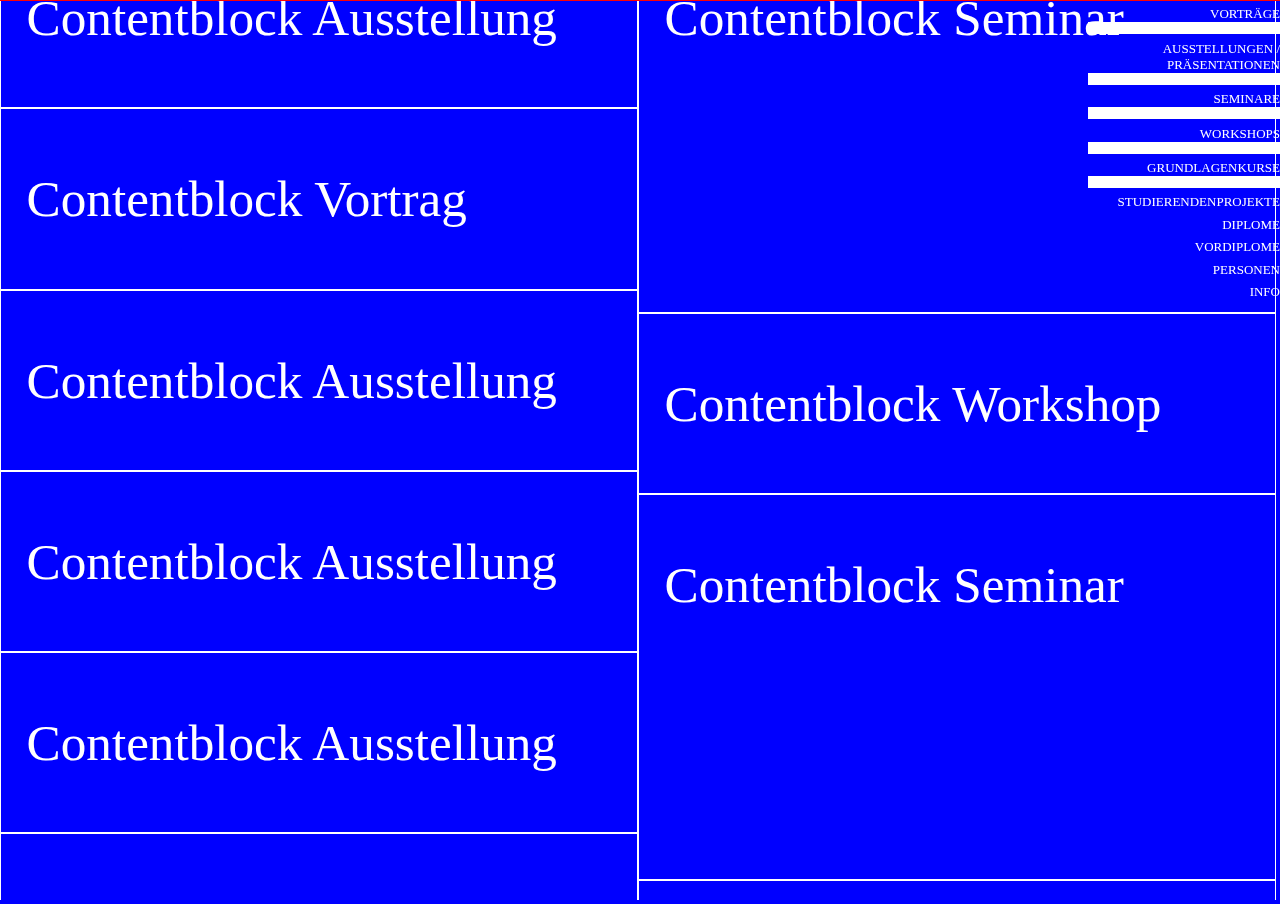
<file: test-folder/index.html>
<!DOCTYPE html>
<html>
<head>
	<meta charset="utf-8">
	<title>Seitentitel</title>

	
	<script src="dist/jquery-2.0.0.min.js"></script>
<style>
    body{
        font-size: 13px;
        line-height: 16px;
        font-family: 'flefixx-Regular';
        margin:0;
        background-color: blue;
    }
    .filters{
        position: fixed;
        top:0;
        right: 0;
        width: 16vw;
        height: 5vw;
        text-transform: uppercase;
        text-align: right;
        
    }
    .filter{
        color:white;
        margin-left: 1vw;
        margin-top:0.5vw;
    }
    .spalte{
        display: none;
        min-height: 95vh;
        transition: all 0.3s ease-in-out;
        vertical-align: top;
        
    }
    #spalte01, #spalte02{
        display: inline-block;
    }
    .contentblock{
        color: white;
        padding-top:5vw;
        border:1px solid white;
        padding-bottom: 5vw;
        padding-right: 2vw;
        padding-left: 2vw;
        visibility: hidden;
        transition: all 0.3s ease-in-out;

    }
    .content03{
        height:20vw;
    }
    .anzahlspalten1{
        width:calc(100vw - 2px);
        font-size: 5vw;
        line-height: 5vw;
    }
     .anzahlspalten2{
        width:calc(50vw - 2px);
         font-size:4vw; 
         line-height: 4vw;
    }   
    .anzahlspalten3{
        width:calc(33vw - 2px);
        font-size: 3vw;
        line-height: 3vw;
    }       
    .anzahlspalten4{
        width:calc(25vw - 2px);
        font-size: 2vw;
        line-height: 2vw;
    }     
    .anzahlspalten5{
        width:calc(20vw - 2px);
        font-size: 1vw;
        line-height: 1vw;
    }     
    .active{
        border-bottom: 1vw solid white;
    }
    .minusbutton{
        text-align: right;
        width:100%;
    }
    .spaltengruppen{
        display: inline-block;
        height:100vh;
        max-height: 100%;
        overflow-y: scroll;
    }
    #now{
        background-color: white;
        color:blue;
    }
    #line{
        height: 1px;
        background-color:red;
        width:100vw;
        position: fixed;
    }
    
</style>


</head>
<body>
<div class="filters">
    <div class="filter active" id="filter01" data-spalte="spalte01" data-content="content01" data-visible="1">Vorträge</div>
    <div class="filter active" id="filter02" data-spalte="spalte01" data-content="content02" data-visible="1">Ausstellungen / Präsentationen</div>
    <div class="filter active" id="filter03" data-spalte="spalte02" data-content="content03" data-visible="1">Seminare</div>
    <div class="filter active" id="filter04" data-spalte="spalte02" data-content="content04" data-visible="1">Workshops</div>
    <div class="filter active" id="filter05" data-spalte="spalte02" data-content="content05" data-visible="1">Grundlagenkurse</div>
    <div class="filter" id="filter06" data-spalte="spalte03" data-content="content06" data-visible="0">Studierendenprojekte</div>
    <div class="filter" id="filter07" data-spalte="spalte03" data-content="content07" data-visible="0">Diplome</div>
    <div class="filter" id="filter08" data-spalte="spalte03" data-content="content08" data-visible="0">Vordiplome</div>
    <div class="filter" id="filter09" data-spalte="spalte04" data-content="content09" data-visible="0">Personen</div>
    <div class="filter" id="filter10" data-spalte="spalte05" data-content="content10" data-visible="0">Info</div>
</div>    
    
<div class="spalten">
<div class="spaltengruppen" id="agenda">
<div id="line"></div>
<div class="spalte anzahlspalten2" id="spalte01" data-content-visible="2">
    <div class="minusbutton" data-spalte="spalte01">x</div>
    <div class="contentblock content02" style="visibility:visible">Contentblock Ausstellung</div>
    <div class="contentblock content01" style="visibility:visible">Contentblock Vortrag</div>
    <div class="contentblock content02" style="visibility:visible">Contentblock Ausstellung</div>
    <div class="contentblock content02" style="visibility:visible">Contentblock Ausstellung</div>
    <div class="contentblock content02" style="visibility:visible">Contentblock Ausstellung</div>
    <div class="contentblock content01" style="visibility:visible">Contentblock Vortrag</div>
    <div class="contentblock content02" style="visibility:visible">Contentblock Ausstellung</div>
    <div class="contentblock content02" style="visibility:visible">Contentblock Ausstellung</div>
    <div class="contentblock content02" style="visibility:visible">Contentblock Ausstellung</div>
    <div class="contentblock content01" style="visibility:visible">Contentblock Vortrag</div>
    <div class="contentblock content02" style="visibility:visible">Contentblock Ausstellung</div>
    <div class="contentblock content02" style="visibility:visible">Contentblock Ausstellung</div>
    <div class="contentblock content02" style="visibility:visible">Contentblock Ausstellung</div>
    <div class="contentblock content01" style="visibility:visible">Contentblock Vortrag</div>
    <div class="contentblock content02" style="visibility:visible">Contentblock Ausstellung</div>
    <div class="contentblock content02" style="visibility:visible">Contentblock Ausstellung</div>
    <div class="contentblock content02" style="visibility:visible">Contentblock Ausstellung</div>
    <div class="contentblock content01" style="visibility:visible">Contentblock Vortrag</div>
    <div class="contentblock content02" id="now" style="visibility:visible">Contentblock Ausstellung</div>
    <div class="contentblock content02" style="visibility:visible">Contentblock Ausstellung</div>
    <div class="contentblock content02" style="visibility:visible">Contentblock Ausstellung</div>
    <div class="contentblock content01" style="visibility:visible">Contentblock Vortrag</div>
    <div class="contentblock content02" style="visibility:visible">Contentblock Ausstellung</div>
    <div class="contentblock content02" style="visibility:visible">Contentblock Ausstellung</div>
    <div class="contentblock content02" style="visibility:visible">Contentblock Ausstellung</div>
    <div class="contentblock content01" style="visibility:visible">Contentblock Vortrag</div>
    <div class="contentblock content02" style="visibility:visible">Contentblock Ausstellung</div>
    <div class="contentblock content02" style="visibility:visible">Contentblock Ausstellung</div>
    <div class="contentblock content02" style="visibility:visible">Contentblock Ausstellung</div>
    <div class="contentblock content01" style="visibility:visible">Contentblock Vortrag</div>
    <div class="contentblock content02" style="visibility:visible">Contentblock Ausstellung</div>
    <div class="contentblock content02" style="visibility:visible">Contentblock Ausstellung</div>
    <div class="contentblock content02" style="visibility:visible">Contentblock Ausstellung</div>
    <div class="contentblock content01" style="visibility:visible">Contentblock Vortrag</div>
    <div class="contentblock content02" style="visibility:visible">Contentblock Ausstellung</div>
    <div class="contentblock content02" style="visibility:visible">Contentblock Ausstellung</div>
</div><div class="spalte anzahlspalten2" id="spalte02" data-content-visible="3">
    <div class="minusbutton" data-spalte="spalte02">x</div>
    <div class="contentblock content03" style="visibility:visible">Contentblock Seminar</div>
    <div class="contentblock content04" style="visibility:visible">Contentblock Workshop</div>
    <div class="contentblock content03" style="visibility:visible">Contentblock Seminar</div>
    <div class="contentblock content05" style="visibility:visible">Contentblock Grundlagenkurs</div>
    <div class="contentblock content03" style="visibility:visible">Contentblock Seminar</div>
    <div class="contentblock content04" style="visibility:visible">Contentblock Workshop</div>
    <div class="contentblock content03" style="visibility:visible">Contentblock Seminar</div>
    <div class="contentblock content05" style="visibility:visible">Contentblock Grundlagenkurs</div>
    <div class="contentblock content03" style="visibility:visible">Contentblock Seminar</div>
    <div class="contentblock content04" style="visibility:visible">Contentblock Workshop</div>
    <div class="contentblock content03" style="visibility:visible">Contentblock Seminar</div>
    <div class="contentblock content05" style="visibility:visible">Contentblock Grundlagenkurs</div>
    <div class="contentblock content03" style="visibility:visible">Contentblock Seminar</div>
    <div class="contentblock content04" style="visibility:visible">Contentblock Workshop</div>
    <div class="contentblock content03" style="visibility:visible">Contentblock Seminar</div>
    <div class="contentblock content05" style="visibility:visible">Contentblock Grundlagenkurs</div>
    <div class="contentblock content03" style="visibility:visible">Contentblock Seminar</div>
    <div class="contentblock content04" style="visibility:visible">Contentblock Workshop</div>
    <div class="contentblock content03" style="visibility:visible">Contentblock Seminar</div>
    <div class="contentblock content05" style="visibility:visible">Contentblock Grundlagenkurs</div>
    <div class="contentblock content03" style="visibility:visible">Contentblock Seminar</div>
    <div class="contentblock content04" style="visibility:visible">Contentblock Workshop</div>
    <div class="contentblock content03" style="visibility:visible">Contentblock Seminar</div>
    <div class="contentblock content05" style="visibility:visible">Contentblock Grundlagenkurs</div>
    <div class="contentblock content03" style="visibility:visible">Contentblock Seminar</div>
    <div class="contentblock content04" style="visibility:visible">Contentblock Workshop</div>
    <div class="contentblock content03" style="visibility:visible">Contentblock Seminar</div>
    <div class="contentblock content05" style="visibility:visible">Contentblock Grundlagenkurs</div>
    <div class="contentblock content03" style="visibility:visible">Contentblock Seminar</div>
    <div class="contentblock content04" style="visibility:visible">Contentblock Workshop</div>
    <div class="contentblock content03" style="visibility:visible">Contentblock Seminar</div>
    <div class="contentblock content05" style="visibility:visible">Contentblock Grundlagenkurs</div>
    <div class="contentblock content03" style="visibility:visible">Contentblock Seminar</div>
    <div class="contentblock content04" style="visibility:visible">Contentblock Workshop</div>
    <div class="contentblock content03" style="visibility:visible">Contentblock Seminar</div>
    <div class="contentblock content05" style="visibility:visible">Contentblock Grundlagenkurs</div>
    <div class="contentblock content03" style="visibility:visible">Contentblock Seminar</div>
    <div class="contentblock content04" style="visibility:visible">Contentblock Workshop</div>
    <div class="contentblock content03" style="visibility:visible">Contentblock Seminar</div>
    <div class="contentblock content05" style="visibility:visible">Contentblock Grundlagenkurs</div>
    <div class="contentblock content03" style="visibility:visible">Contentblock Seminar</div>
    <div class="contentblock content04" style="visibility:visible">Contentblock Workshop</div>
    <div class="contentblock content03" style="visibility:visible">Contentblock Seminar</div>
    <div class="contentblock content05" style="visibility:visible">Contentblock Grundlagenkurs</div>
    <div class="contentblock content03" style="visibility:visible">Contentblock Seminar</div>
    <div class="contentblock content04" style="visibility:visible">Contentblock Workshop</div>
    <div class="contentblock content03" style="visibility:visible">Contentblock Seminar</div>
    <div class="contentblock content05" style="visibility:visible">Contentblock Grundlagenkurs</div>
    <div class="contentblock content03" style="visibility:visible">Contentblock Seminar</div>
    <div class="contentblock content04" style="visibility:visible">Contentblock Workshop</div>
    <div class="contentblock content03" style="visibility:visible">Contentblock Seminar</div>
    <div class="contentblock content05" style="visibility:visible">Contentblock Grundlagenkurs</div>
    <div class="contentblock content03" style="visibility:visible">Contentblock Seminar</div>
    <div class="contentblock content04" style="visibility:visible">Contentblock Workshop</div>
    <div class="contentblock content03" style="visibility:visible">Contentblock Seminar</div>
    <div class="contentblock content05" style="visibility:visible">Contentblock Grundlagenkurs</div>
</div></div><div class="spaltengruppen" id="projekte"><div class="spalte" id="spalte03" data-content-visible="0">
    <div class="minusbutton" data-spalte="spalte03">x</div>
    <div class="contentblock content06">Contentblock Projekt</div>
    <div class="contentblock content08">Contentblock Vordiplom</div>
    <div class="contentblock content07">Contentblock Diplom</div>
    <div class="contentblock content08">Contentblock Vordiplom</div>
    <div class="contentblock content07">Contentblock Diplom</div>
    <div class="contentblock content07">Contentblock Diplom</div>
    <div class="contentblock content06">Contentblock Projekt</div>
    <div class="contentblock content08">Contentblock Vordiplom</div>
    <div class="contentblock content07">Contentblock Diplom</div>
    <div class="contentblock content08">Contentblock Vordiplom</div>
    <div class="contentblock content07">Contentblock Diplom</div>
    <div class="contentblock content07">Contentblock Diplom</div>
    <div class="contentblock content06">Contentblock Projekt</div>
    <div class="contentblock content08">Contentblock Vordiplom</div>
    <div class="contentblock content07">Contentblock Diplom</div>
    <div class="contentblock content08">Contentblock Vordiplom</div>
    <div class="contentblock content07">Contentblock Diplom</div>
    <div class="contentblock content07">Contentblock Diplom</div>
    <div class="contentblock content06">Contentblock Projekt</div>
    <div class="contentblock content08">Contentblock Vordiplom</div>
    <div class="contentblock content07">Contentblock Diplom</div>
    <div class="contentblock content08">Contentblock Vordiplom</div>
    <div class="contentblock content07">Contentblock Diplom</div>
    <div class="contentblock content07">Contentblock Diplom</div>
    <div class="contentblock content06">Contentblock Projekt</div>
    <div class="contentblock content08">Contentblock Vordiplom</div>
    <div class="contentblock content07">Contentblock Diplom</div>
    <div class="contentblock content08">Contentblock Vordiplom</div>
    <div class="contentblock content07">Contentblock Diplom</div>
    <div class="contentblock content07">Contentblock Diplom</div>
    <div class="contentblock content06">Contentblock Projekt</div>
    <div class="contentblock content08">Contentblock Vordiplom</div>
    <div class="contentblock content07">Contentblock Diplom</div>
    <div class="contentblock content08">Contentblock Vordiplom</div>
    <div class="contentblock content07">Contentblock Diplom</div>
    <div class="contentblock content07">Contentblock Diplom</div>
    <div class="contentblock content06">Contentblock Projekt</div>
    <div class="contentblock content08">Contentblock Vordiplom</div>
    <div class="contentblock content07">Contentblock Diplom</div>
    <div class="contentblock content08">Contentblock Vordiplom</div>
    <div class="contentblock content07">Contentblock Diplom</div>
    <div class="contentblock content07">Contentblock Diplom</div>
    <div class="contentblock content06">Contentblock Projekt</div>
    <div class="contentblock content08">Contentblock Vordiplom</div>
    <div class="contentblock content07">Contentblock Diplom</div>
    <div class="contentblock content08">Contentblock Vordiplom</div>
    <div class="contentblock content07">Contentblock Diplom</div>
    <div class="contentblock content07">Contentblock Diplom</div>
    <div class="contentblock content06">Contentblock Projekt</div>
    <div class="contentblock content08">Contentblock Vordiplom</div>
    <div class="contentblock content07">Contentblock Diplom</div>
    <div class="contentblock content08">Contentblock Vordiplom</div>
    <div class="contentblock content07">Contentblock Diplom</div>
    <div class="contentblock content07">Contentblock Diplom</div>
    <div class="contentblock content06">Contentblock Projekt</div>
    <div class="contentblock content08">Contentblock Vordiplom</div>
    <div class="contentblock content07">Contentblock Diplom</div>
    <div class="contentblock content08">Contentblock Vordiplom</div>
    <div class="contentblock content07">Contentblock Diplom</div>
    <div class="contentblock content07">Contentblock Diplom</div>
</div></div><div class="spaltengruppen"><div class="spalte" id="spalte04" data-content-visible="0">
    <div class="minusbutton" data-spalte="spalte04">x</div>
    <div class="contentblock content09">Contentblock Person</div>
    <div class="contentblock content09">Contentblock Person</div>
    <div class="contentblock content09">Contentblock Person</div>
    <div class="contentblock content09">Contentblock Person</div>
    <div class="contentblock content09">Contentblock Person</div>
    <div class="contentblock content09">Contentblock Person</div>
    <div class="contentblock content09">Contentblock Person</div>
    <div class="contentblock content09">Contentblock Person</div>
    <div class="contentblock content09">Contentblock Person</div>
    <div class="contentblock content09">Contentblock Person</div>
    <div class="contentblock content09">Contentblock Person</div>
    <div class="contentblock content09">Contentblock Person</div>
    <div class="contentblock content09">Contentblock Person</div>
    <div class="contentblock content09">Contentblock Person</div>
    <div class="contentblock content09">Contentblock Person</div>
    <div class="contentblock content09">Contentblock Person</div>
    <div class="contentblock content09">Contentblock Person</div>
    <div class="contentblock content09">Contentblock Person</div>
    <div class="contentblock content09">Contentblock Person</div>
    <div class="contentblock content09">Contentblock Person</div>
    <div class="contentblock content09">Contentblock Person</div>
    <div class="contentblock content09">Contentblock Person</div>
    <div class="contentblock content09">Contentblock Person</div>
    <div class="contentblock content09">Contentblock Person</div>
</div><div class="spalte" id="spalte05" data-content-visible="0">
     <div class="minusbutton" data-spalte="spalte05">x</div>
   <div class="contentblock content10">Contentblock Info</div>
</div>
</div>
</div>    
 

<script>
var spalten_visible = 2; 
var scrollPositionAgenda;
var scrollPositionProjekte;
var scrollfaktor;    

function layout(){
    $('.spalte').removeClass('anzahlspalten1');
    $('.spalte').removeClass('anzahlspalten2');
    $('.spalte').removeClass('anzahlspalten3');
    $('.spalte').removeClass('anzahlspalten4');
    $('.spalte').removeClass('anzahlspalten5');

    $('.spalte').addClass('anzahlspalten'+spalten_visible);

    scrollPositionAgenda = $("#now").offset().top+30;

}    
  
function getscrollfaktor(){
    
    scrollfaktor = $('#agenda').scrollTop()/$('#spalte03').outerHeight();
    $('#projekte').scrollTop(100000000);

    console.log(scrollfaktor);
    
    
}

$(".filter").on('click',function(event) {
    var visible = $(this).attr('data-visible');
    var content = $(this).attr('data-content');
    var spalte = $(this).attr('data-spalte');
    var content_spalte_visible = parseInt($('#'+spalte).attr('data-content-visible'));
    
    if(visible == '1'){
       $('.'+content).css('visibility','hidden');
       $(this).removeClass('active');
       var visible = $(this).attr('data-visible','0');

       content_spalte_visible--;
       if(content_spalte_visible == 0){
            $('#'+spalte).css('display','none');  
            spalten_visible--;         
        }
    }else{

       $('.'+content).css('visibility','visible');
        
       $(this).addClass('active');
       var visible = $(this).attr('data-visible','1');

       content_spalte_visible++;
        if(content_spalte_visible == 1){
            $('#'+spalte).css('display','inline-block'); 

            
            spalten_visible++;         
       }
    }
    $('#line').width((100/spalten_visible*2)+'vw');
    
    $('#'+spalte).attr('data-content-visible',content_spalte_visible);

    layout();
    
    
    if(spalte == 'spalte03'){
        scrollPositionProjekte = $('#projekte').scrollTop();
    }
    
    getscrollfaktor();


});
  
    
$(".minusbutton").on('click',function(event) {
    var spalte = $(this).attr('data-spalte');
    
    $('#'+spalte).css('display','none');  
    spalten_visible--;  
    layout();
    
    $('#'+spalte).attr('data-content-visible','0');
    
    
    if(spalte == 'spalte01'){
       $('.content01').css('visibility','hidden');
       $('.content02').css('visibility','hidden');
       $('#filter01').removeClass('active');
       $('#filter02').removeClass('active');
       $('#filter01').attr('data-visible','0');
       $('#filter02').attr('data-visible','0');
    }else if(spalte == 'spalte02'){
       $('.content03').css('visibility','hidden');
       $('.content04').css('visibility','hidden');
       $('.content05').css('visibility','hidden');
       $('#filter03').removeClass('active');
       $('#filter04').removeClass('active');       
       $('#filter05').removeClass('active');       
       $('#filter03').attr('data-visible','0');
       $('#filter04').attr('data-visible','0');
       $('#filter05').attr('data-visible','0');
    }else if(spalte == 'spalte03'){
       $('.content06').css('visibility','hidden');
       $('.content07').css('visibility','hidden');
       $('.content08').css('visibility','hidden');
       $('#filter06').removeClass('active');
       $('#filter07').removeClass('active');       
       $('#filter08').removeClass('active');       
       $('#filter06').attr('data-visible','0');
       $('#filter07').attr('data-visible','0');
       $('#filter08').attr('data-visible','0');
    }else if(spalte == 'spalte04'){
       $('.content09').css('visibility','hidden');
       $('#filter09').removeClass('active');      
        $('#filter09').attr('data-visible','0');
   }else if(spalte == 'spalte05'){
       $('.content10').css('visibility','hidden');
       $('#filter10').removeClass('active');      
       $('#filter10').attr('data-visible','0');
    }
});
    
 
    
$( document ).ready(function() {
    scrollPositionAgenda = $("#now").offset().top-200;

    $('#agenda').scrollTop(scrollPositionAgenda);
    
    getscrollfaktor();
});
    
$( "#agenda" ).scroll(function() {

    var oldpositionProjekte = $('#projekte').scrollTop();
    var newpositionAgenda = $('#agenda').scrollTop();

    var delta = (newpositionAgenda-scrollPositionAgenda)/scrollfaktor;
    

    newpositionProjekte = oldpositionProjekte+delta;
    
    $('#projekte').scrollTop(newpositionProjekte);
       
    scrollPositionAgenda = newpositionAgenda;

});

    
    
$( "#projekte" ).scroll(function() {

   // var oldpositionAgenda = $('#agenda').scrollTop();
   // var newscrollPositionProjekte = $('#projekte').scrollTop();
//
   // var delta = (newscrollPositionProjekte-scrollPositionProjekte)/scrollfaktor;
   // 
   // 
   // newpositionAgenda = oldpositionAgenda+delta;
   // 
   // $('#agenda').scrollTop(newpositionAgenda);
   //    
   // scrollPositionProjekte = newscrollPositionProjekte;

});
    
$( "body" ).mousemove(function( event ) {
  $('#line').css('top',event.pageY+10);
});   
    
</script>

    
</body>
</html>
</file>
